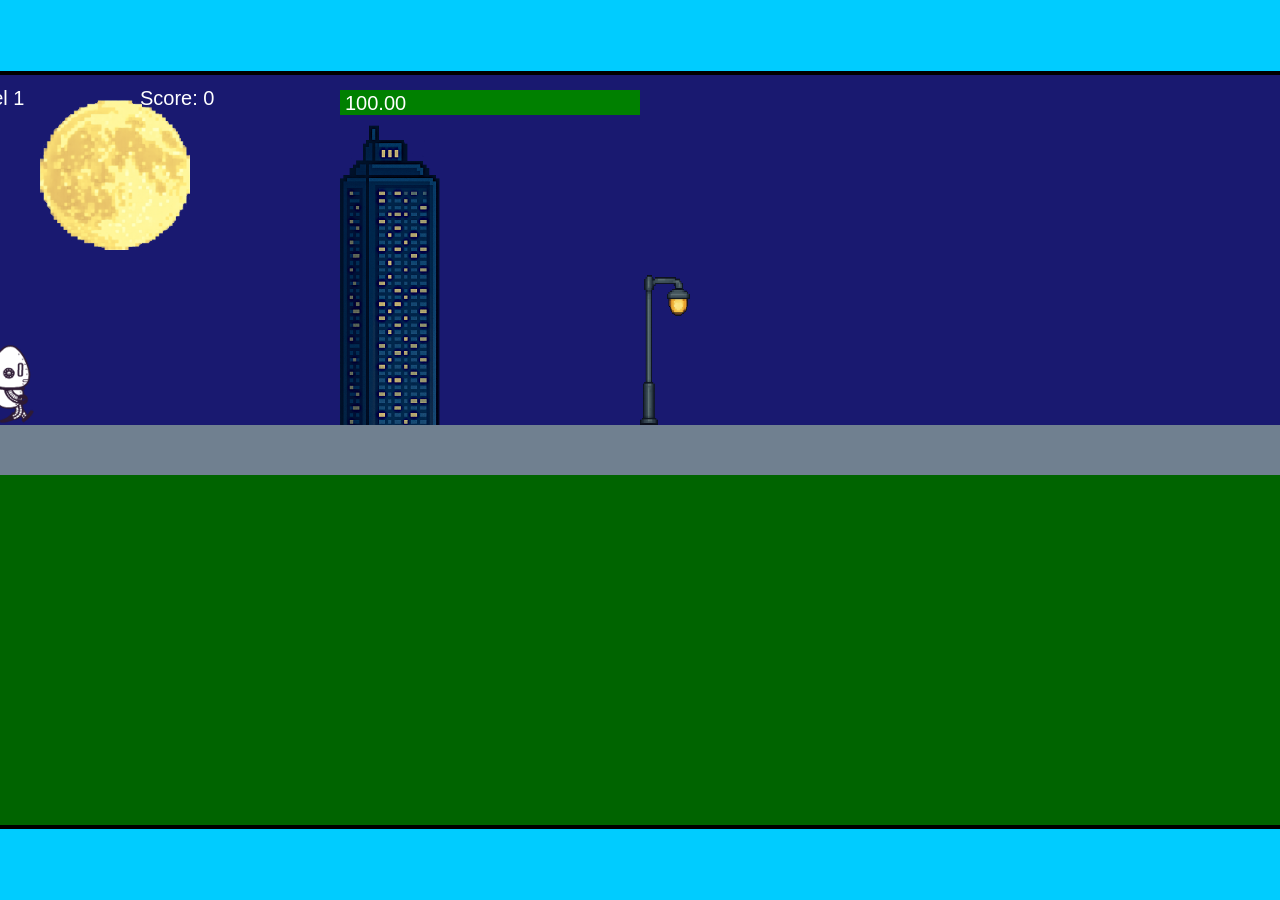
<file: fsd-projects/runtime/index.html>
<!DOCTYPE html>
<html lang="en">
  <head>
    <meta charset="UTF-8" />
    <meta name="viewport" content="width=device-width, initial-scale=1.0" />
    <title>Runtime Neo</title>
    <link rel="stylesheet" href="runtime.css" />
    <script src="https://code.jquery.com/jquery-3.1.0.js"></script>
    <script src="setup.js"></script>
    <script src="levels.js"></script>
    <script src="scenery.js"></script>
    <script src="student.js"></script>
    <script src="main.js"></script>
  </head>
  <body id="body">
    <canvas id="gameCanvas" width="1400" height="750"></canvas>
    <img id="player" src="images/halle.png" />
    <img id="projectile" src="images/projectile.png" />
    <img id="basicPlatform" src="images/interactable/basicPlatform.png" />
    <img id="spikes" src="images/interactable/spikes.png" />
    <img id="bug" src="images/interactable/bug.png" />
    <img id="healthUp" src="images/interactable/healthUp.png" />
    <img id="flag" src="images/interactable/flag.png" />
    <img id="moon" src="images/backgrounds/moon.png" />
    <img id="building" src="images/backgrounds/building.png" />
    <img id="lamp" src="images/backgrounds/lamp.png" />
  </body>
</html>
</file>
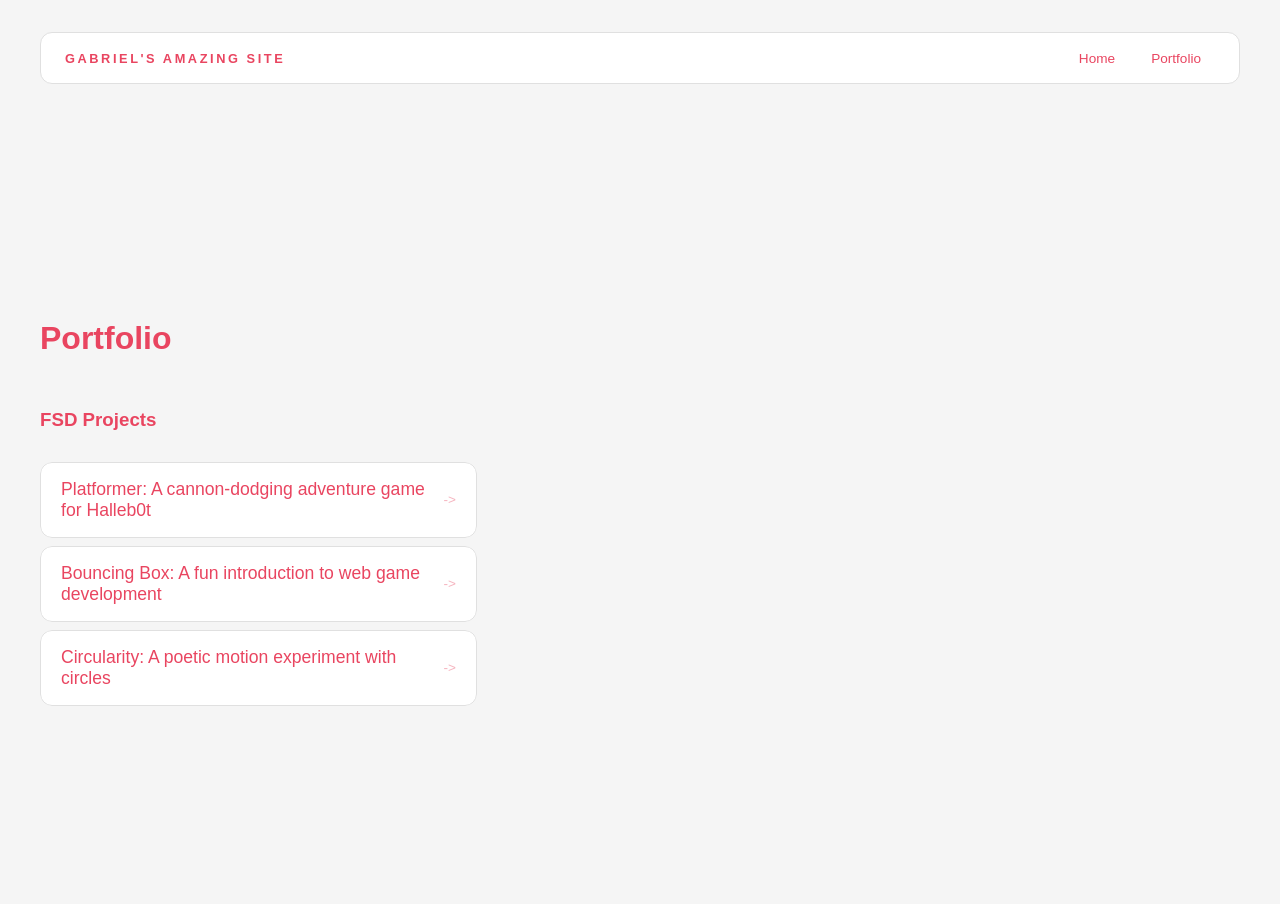
<file: portfolio.html>
<!DOCTYPE html>
<html>
  <head>
    <title>Bartillows Beautiful Site</title>
    <link rel="stylesheet" href="style.css"/>
  </head>

  <body>
    <!-- All content goes here -->
    <div id="all-contents">
      <nav>
        <h1>Gabriel's Amazing Site</h1>

        <ul id = "nav-ul">
          <li class = "nav-li">
            <a href = "index.html">Home</a>
          </li>
          <li class = "nav-li">
            <a href = "portfolio.html">Portfolio</a>
          </li>
        </ul>
      </nav>

      <main>
        <div class="content">
          <h1>Portfolio</h1>
          <h3>FSD Projects</h3>
          <ul id="portfolio">
            <li>
              <a href="fsd-projects/platformer/">Platformer: A cannon-dodging adventure game for Halleb0t</a>
            </li>
            <li>
              <a href="fsd-projects/bouncing-box/">Bouncing Box: A fun introduction to web game development</a>
            </li>
            <li>
              <a href="fsd-projects/circularity/">Circularity: A poetic motion experiment with circles</a>
            </li>

          </ul>

          <!-- ASD Projects will go here -->

        </div>
      </main>
    </div>
  </body>
</html>
</file>
<file: fsd-projects/runtime/runtime.css>
/* runtime.css */
/* Styles for Runtime Neo auto-runner game */

img {
  display: none;
}

#gameCanvas {
  position: absolute;
  border: 4px solid #000;
  top: 50%;
  left: 50%;
  transform: translate(-50%, -50%);
}

body {
  margin: 0;
  background-color: #00ccff;
  font-family: Arial, sans-serif;
  text-align: center;
  overflow: hidden;
}
</file>
<file: style.css>
* {
    box-sizing: border-box;
}

body {
    margin: 0;
    background: #f5f5f5;
    color: #222;
    font-family: "Helvetica Neue", Arial, sans-serif;
}

#all-contents {
    max-width: 1500px;
    min-height: 100vh;
    margin: 0 auto;
    padding: 32px 40px;
}

main {
    display: grid;
    grid-template-columns: minmax(220px, 1fr) minmax(420px, 1.6fr);
    align-items: center;
    min-height: calc(100vh - 160px);
    gap: clamp(32px, 5vw, 80px);
}

.sidebar {
    width: 100%;
}

.content {
    display: flex;
    flex-direction: column;
    align-items: flex-start;
    gap: 12px;
}

h2 {
    margin: 0;
    font-size: clamp(3rem, 9vw, 6rem);
    line-height: 0.9;
    font-weight: 900;
    letter-spacing: -0.04em;
    text-transform: uppercase;
    color: #e94560;
}

.content > p {
    margin: 0;
    color: #a8b2d8;
    font-size: 0.9rem;
    text-transform: uppercase;
    letter-spacing: 0.15em;
    line-height: 1.4;
}

#interests {
    margin-top: 32px;
    width: 100%;
}

#interests h3 {
    margin: 0 0 12px;
    font-size: 0.75rem;
    font-weight: 700;
    text-transform: uppercase;
    letter-spacing: 0.2em;
    color: #e94560;
}

#interests ul {
    list-style: none;
    margin: 0;
    padding: 0;
    display: flex;
    flex-wrap: wrap;
    gap: 8px;
}

#interests li {
    background: #ffe8ec;
    border-color: #e94560;
    color: #e94560;
    font-size: 1rem;
    font-weight: 600;
    padding: 10px 20px;
    border: 1px solid #ddd;
    border-radius: 100px;
    transition: background 0.25s ease, color 0.25s ease, transform 0.25s ease;
    cursor: default;
}

#interests li:hover {
    background: #e94560;
    color: #fff;
    border-color: #000;
    transform: translateY(-2px);
}

.sidebar-img {
    width: 100%;
    max-width: 760px;
    aspect-ratio: 3 / 4;
    object-fit: cover;
    display: block;
    border-radius: 16px;
    filter: grayscale();
    box-shadow: 0 8px 30px rgba(0, 0, 0, 0.12);
    transition: filter 0.4s ease, transform 0.4s ease, box-shadow 0.4s ease;
}

.sidebar-img:hover {
    filter: grayscale(0%);
    transform: translateY(-4px);
    box-shadow: 0 16px 40px rgba(0, 0, 0, 0.18);
}

nav {
    display: flex;
    justify-content: space-between;
    align-items: center;
    margin-bottom: 48px;
    padding: 16px 24px;
    background: #fff;
    border: 1px solid #e0e0e0;
    border-radius: 12px;
}

nav h1 {
    margin: 0;
    font-size: 0.8rem;
    font-weight: 700;
    text-transform: uppercase;
    letter-spacing: 0.2em;
    color: #e94560;
}

#nav-ul {
    list-style: none;
    display: flex;
    gap: 8px;
    margin: 0;
    padding: 0;
}

.nav-li a {
    color: #e94560;
    text-decoration: none;
    font-size: 0.85rem;
    font-weight: 500;
    padding: 6px 14px;
    border-radius: 8px;
    transition: background 0.25s ease, color 0.25s ease;
}

.nav-li a:hover {
    background: #e94560;
    color: #fff;
}

/* Portfolio styles */
.content h1 {
  color: #e94560;
}

.content h3 {
    color: #e94560;
}

#portfolio {
  list-style: none;
  margin: 0;
  padding: 0;
  width: 100%;
  display: flex;
  flex-direction: column;
  gap: 8px;
}

#portfolio li {
  border-radius: 12px;
  overflow: hidden;
}

#portfolio a {
  display: flex;
  justify-content: space-between;
  align-items: center;
  text-decoration: none;
  color: #e94560;
  padding: 16px 20px;
  font-size: 1.1rem;
  font-weight: 500;
  background: white;
  border: 1px solid #e0e0e0;
  border-radius: 12px;
  transition: background 0.25s ease, color 0.25s ease, transform 0.25s ease;
}

#portfolio a:hover {
  background: #e94560;
  color: #fff;
  transform: translateX(4px);
}

#portfolio a::after {
  content: "->";
  font-size: 0.85rem;
  opacity: 0.4;
  transition: opacity 0.25s ease;
  white-space: nowrap;
}

#portfolio a:hover::after {
  opacity: 1;
}

/* responsive web design */
@media screen and (min-width: 120px) and (max-width: 1080px) {
  main {
    height: 100ch;
    zoom: 1.5;
    display: grid;
  }

  h1 {
    font-size: 44px;
  }

  h2 {
    font-size: 42px;
  }

  h3 {
    font-size: 36px;
  }

  #all-contents {
    height: 100ch;
    margin: none;
  }

  a {
    font-size: 42px;
  }

  .sidebar {
    margin-right: 0px;
    justify-content: center;
    align-items: center;
  }

  .sidebar-img {
    width: 100%;
  }

  p,
  li {
    font-size: 24px;
  }

  .content {
    align-content: center;
    justify-content: center;
  }
}
</file>
